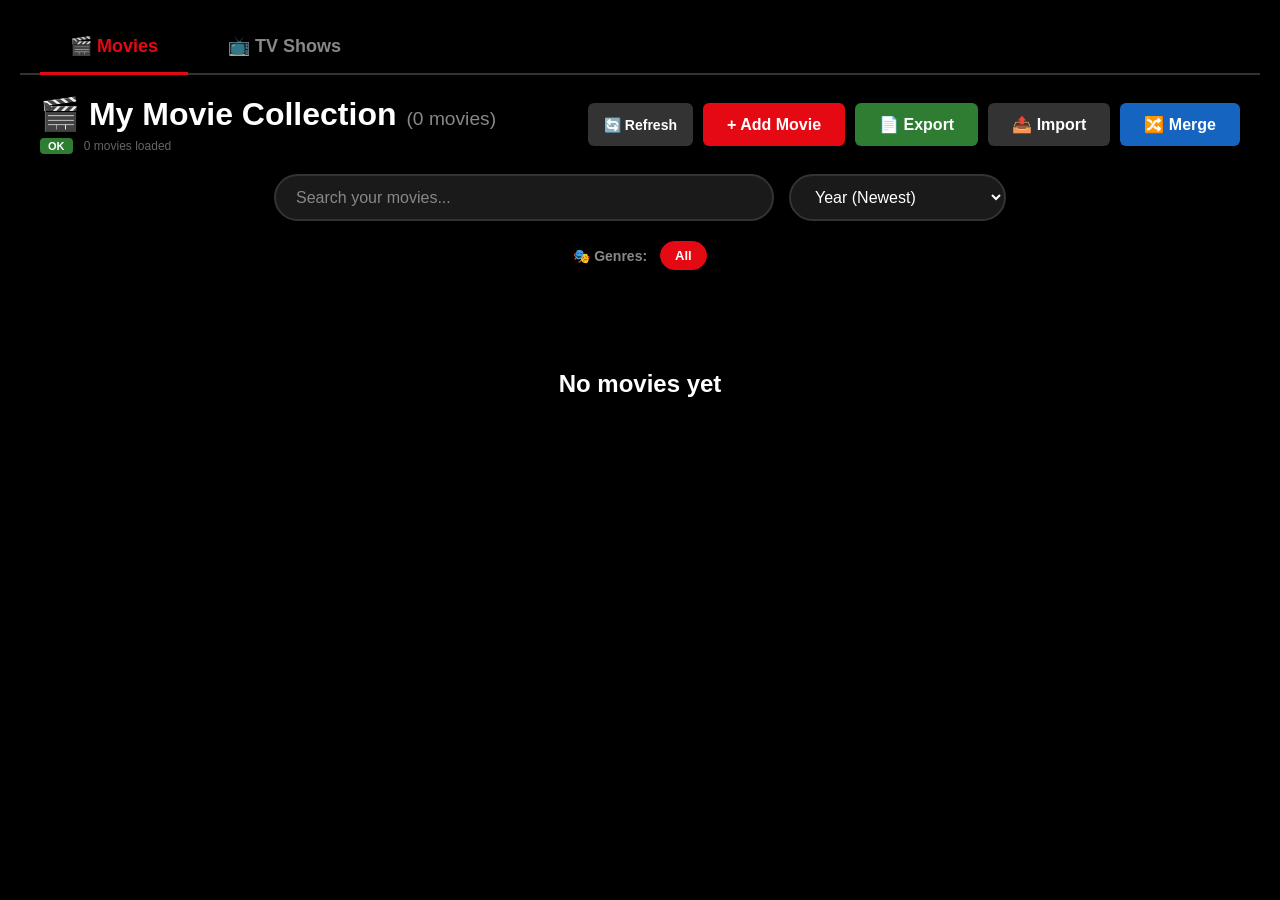
<file: index.html>
<!DOCTYPE html>
<html lang="en">
<head>
    <meta charset="UTF-8">
    <meta name="viewport" content="width=device-width, initial-scale=1.0">
    <title>My Movie & TV Collection</title>
    <meta name="theme-color" content="#000000">
    <meta name="description" content="My personal movie and TV collection">
    <meta name="apple-mobile-web-app-capable" content="yes">
    <meta name="apple-mobile-web-app-status-bar-style" content="black-translucent">
    <meta name="apple-mobile-web-app-title" content="My Collection">
    <link rel="manifest" href="manifest.json">
    <link rel="apple-touch-icon" href="icon-192.png">
    <style>
        * { margin: 0; padding: 0; box-sizing: border-box; }
        body { font-family: 'Segoe UI', Tahoma, Geneva, Verdana, sans-serif; background: #000; min-height: 100vh; color: #fff; padding: 20px; }
        ::-webkit-scrollbar { width: 10px; }
        ::-webkit-scrollbar-track { background: #1a1a1a; }
        ::-webkit-scrollbar-thumb { background: #333; border-radius: 5px; }
        ::-webkit-scrollbar-thumb:hover { background: #444; }
        .container { max-width: 1400px; margin: 0 auto; }
        .main-tabs { display: flex; gap: 10px; margin-bottom: 20px; border-bottom: 2px solid #333; padding: 0 20px; }
        .main-tab { padding: 15px 30px; background: none; border: none; color: #888; cursor: pointer; font-size: 18px; font-weight: bold; border-bottom: 3px solid transparent; margin-bottom: -2px; transition: all 0.3s; }
        .main-tab.active { color: #e50914; border-bottom-color: #e50914; }
        .main-tab:hover { color: #fff; }
        .tab-content-section { display: none; }
        .tab-content-section.active { display: block; }
        .header { display: flex; justify-content: space-between; align-items: center; margin-bottom: 20px; padding: 0 20px; flex-wrap: wrap; gap: 15px; }
        .header-left { display: flex; flex-direction: column; gap: 5px; flex: 1; }
        h1 { font-size: 2rem; color: #fff; display: flex; align-items: baseline; flex-wrap: wrap; gap: 10px; }
        .movie-count { color: #888; font-size: 1.2rem; font-weight: normal; }
        .last-updated { font-size: 12px; color: #666; }
        .sync-status { display: inline-block; padding: 2px 8px; border-radius: 4px; font-size: 11px; font-weight: bold; margin-right: 8px; }
        .sync-status.ok { background: #2e7d32; color: white; }
        .sync-status.error { background: #d32f2f; color: white; }
        .sync-status.loading { background: #333; color: #ccc; }
        .btn { background: #e50914; color: #fff; border: none; padding: 12px 24px; border-radius: 6px; cursor: pointer; font-size: 16px; font-weight: bold; transition: all 0.3s; box-shadow: 0 4px 6px rgba(0,0,0,0.3); }
        .btn:hover { background: #f40612; transform: translateY(-2px); }
        .btn-secondary { background: #333; }
        .btn-secondary:hover { background: #444; }
        .btn-success { background: #2e7d32; }
        .btn-success:hover { background: #1b5e20; }
        .btn-merge { background: #1565c0; }
        .btn-merge:hover { background: #0d47a1; }
        .btn-small { padding: 8px 16px; font-size: 14px; }
        .header-buttons { display: flex; gap: 10px; flex-wrap: wrap; }
        .mobile-menu-toggle { display: none; background: #e50914; color: white; border: none; padding: 10px 15px; border-radius: 6px; cursor: pointer; font-size: 18px; font-weight: bold; }
        .genre-dropdown { display: none; padding: 12px 20px; font-size: 16px; border: 2px solid #333; border-radius: 30px; background: #1a1a1a; color: #fff; cursor: pointer; }
        .genre-dropdown:focus { outline: none; border-color: #e50914; }
        .genre-dropdown option { background: #1a1a1a; color: #fff; }
        .controls { margin-bottom: 20px; padding: 0 20px; display: flex; justify-content: center; gap: 15px; flex-wrap: wrap; }
        .search-input { flex: 1; max-width: 500px; padding: 12px 20px; font-size: 16px; border: 2px solid #333; border-radius: 30px; background: #1a1a1a; color: #fff; }
        .search-input:focus { outline: none; border-color: #e50914; background: #222; }
        .search-input::placeholder { color: #888; }
        .sort-select { padding: 12px 20px; font-size: 16px; border: 2px solid #333; border-radius: 30px; background: #1a1a1a; color: #fff; cursor: pointer; min-width: 200px; }
        .sort-select option { background: #1a1a1a; color: #fff; }
        .genre-filter-bar { margin-bottom: 20px; padding: 0 20px; display: flex; flex-wrap: wrap; gap: 8px; justify-content: center; align-items: center; }
        .genre-filter-label { color: #888; font-size: 14px; margin-right: 5px; font-weight: bold; }
        .genre-chip { padding: 6px 14px; background: #1a1a1a; color: #ccc; border: 1px solid #333; border-radius: 20px; cursor: pointer; font-size: 13px; transition: all 0.2s; }
        .genre-chip:hover { background: #333; color: #fff; border-color: #e50914; }
        .genre-chip.active { background: #e50914; color: #fff; border-color: #e50914; font-weight: bold; }
        .movie-grid { display: grid; grid-template-columns: repeat(auto-fill, minmax(200px, 1fr)); gap: 20px; padding: 20px; max-width: 1200px; margin: 0 auto; }
        @media (min-width: 1200px) { .movie-grid { grid-template-columns: repeat(5, 1fr); } }
        .movie-card { position: relative; cursor: pointer; border-radius: 10px; overflow: hidden; transition: transform 0.3s, box-shadow 0.3s; background: #1a1a1a; box-shadow: 0 4px 15px rgba(0,0,0,0.5); aspect-ratio: 2/3; }
        .movie-card:hover { transform: scale(1.05); box-shadow: 0 15px 35px rgba(229,9,20,0.3); z-index: 10; }
        .movie-card img { width: 100%; height: 100%; object-fit: cover; display: block; }
        .movie-card-overlay { position: absolute; bottom: 0; left: 0; right: 0; background: linear-gradient(to top, rgba(0,0,0,0.95) 0%, rgba(0,0,0,0.7) 70%, transparent 100%); padding: 30px 10px 10px; transition: all 0.3s; }
        .movie-card-title { font-size: 14px; font-weight: bold; white-space: nowrap; overflow: hidden; text-overflow: ellipsis; text-shadow: 0 1px 2px rgba(0,0,0,0.8); }
        .movie-card-year { font-size: 12px; color: #ccc; text-shadow: 0 1px 2px rgba(0,0,0,0.8); }
        .movie-card-rating { position: absolute; top: 8px; left: 8px; background: rgba(0,0,0,0.85); color: #ffd700; padding: 4px 8px; border-radius: 4px; font-size: 12px; font-weight: bold; }
        .movie-card:hover .movie-card-overlay { padding: 40px 10px 10px; }
        .movie-card-genres { font-size: 11px; color: #e50914; margin-top: 4px; opacity: 0; max-height: 0; transition: all 0.3s; overflow: hidden; white-space: nowrap; text-overflow: ellipsis; }
        .movie-card:hover .movie-card-genres { opacity: 1; max-height: 20px; }
        .modal { display: none; position: fixed; top: 0; left: 0; width: 100%; height: 100%; background: rgba(0,0,0,0.9); z-index: 1000; justify-content: center; align-items: center; padding: 20px; backdrop-filter: blur(5px); }
        .modal.active { display: flex; }
        .modal-content { background: #1a1a1a; border-radius: 12px; padding: 30px; max-width: 900px; width: 100%; position: relative; max-height: 90vh; overflow-y: auto; border: 1px solid #333; color: #fff; }
        .actor-modal-content { max-width: 420px; text-align: center; }
        .actor-details { display: flex; flex-direction: column; align-items: center; gap: 15px; }
        .actor-details img { width: 200px; height: 200px; border-radius: 50%; object-fit: cover; }
        .actor-details h2 { color: #e50914; margin: 0; font-size: 1.6rem; }
        .actor-character { color: #888; font-size: 14px; font-style: italic; }
        .actor-tmdb-link { display: inline-block; background: #000; color: #4dd0e1; text-decoration: none; padding: 10px 20px; border-radius: 6px; border: 1px solid #333; font-weight: bold; margin-top: 10px; }
        .actor-tmdb-link:hover { background: #e50914; color: white; border-color: #e50914; }
        #addModal .modal-content { display: flex; flex-direction: column; padding: 20px 25px; overflow: hidden; }
        #addModal .modal-close { z-index: 20; }
        #addModal h2 { margin-bottom: 15px; padding-right: 40px; flex-shrink: 0; }
        #addModal .tabs { margin-bottom: 15px; flex-shrink: 0; }
        #addModal .tab-content { display: none; flex: 1; flex-direction: column; min-height: 0; overflow: hidden; }
        #addModal .tab-content.active { display: flex; }
        #addModal .form-group { margin-bottom: 15px; flex-shrink: 0; }
        #addModal .search-results, #addModal #personItemResults { flex: 1; min-height: 0; overflow-y: auto; margin-top: 0; }
        #addModal #personItemsSection { display: none; flex: 1; flex-direction: column; min-height: 0; overflow: hidden; }
        #addModal #personItemsSection[style*="flex"] { display: flex !important; }
        #addModal .person-items-header { flex-shrink: 0; margin: 0 0 10px 0; }
        .modal-close { position: absolute; top: 15px; right: 15px; background: none; border: none; color: #fff; font-size: 28px; cursor: pointer; width: 40px; height: 40px; display: flex; align-items: center; justify-content: center; border-radius: 50%; z-index: 10; }
        .modal-close:hover { background: #333; }
        .modal h2 { margin-bottom: 20px; color: #e50914; }
        .form-group { margin-bottom: 20px; }
        .form-group label { display: block; margin-bottom: 8px; font-weight: bold; color: #ccc; }
        .form-group input { width: 100%; padding: 12px; border: 1px solid #333; border-radius: 6px; background: #000; color: #fff; font-size: 16px; }
        .form-group input:focus { outline: none; border-color: #e50914; }
        .help-text { font-size: 14px; color: #888; margin-top: 5px; }
        .search-results { display: grid; grid-template-columns: repeat(auto-fill, minmax(150px, 1fr)); gap: 15px; margin-top: 20px; max-height: 500px; overflow-y: auto; }
        .search-result-item { position: relative; cursor: pointer; border-radius: 8px; overflow: hidden; background: #000; border: 2px solid transparent; transition: all 0.3s; display: flex; flex-direction: column; height: 280px; }
        .search-result-item:hover { border-color: #e50914; transform: scale(1.02); }
        .search-result-item img { width: 100%; height: 225px; object-fit: cover; display: block; flex-shrink: 0; }
        .search-result-info { padding: 10px; background: #000; flex: 1; display: flex; flex-direction: column; justify-content: center; }
        .search-result-title { font-size: 14px; font-weight: bold; margin-bottom: 5px; white-space: nowrap; overflow: hidden; text-overflow: ellipsis; }
        .search-result-year { font-size: 12px; color: #888; }
        .add-btn-small { position: absolute; top: 5px; right: 5px; background: #e50914; color: white; border: none; padding: 5px 10px; border-radius: 4px; cursor: pointer; font-size: 12px; font-weight: bold; opacity: 0; transition: opacity 0.3s; z-index: 2; }
        .search-result-item:hover .add-btn-small { opacity: 1; }
        .add-btn-small.added { background: #2e7d32; opacity: 1; }
        .search-loading, .search-no-results { text-align: center; padding: 40px; color: #888; grid-column: 1/-1; }
        .person-results { display: none; flex-direction: column; gap: 10px; margin-top: 20px; max-height: 300px; overflow-y: auto; flex-shrink: 0; }
        .person-results.show { display: flex; }
        .person-result-item { display: flex; align-items: center; gap: 15px; padding: 10px; background: #000; border: 1px solid #333; border-radius: 8px; cursor: pointer; transition: all 0.3s; }
        .person-result-item:hover { border-color: #e50914; background: #222; }
        .person-result-item img { width: 60px; height: 60px; border-radius: 50%; object-fit: cover; }
        .person-result-info { flex: 1; }
        .person-result-name { font-size: 16px; font-weight: bold; margin-bottom: 3px; }
        .person-result-known { font-size: 12px; color: #888; }
        .person-items-header { display: flex; justify-content: space-between; align-items: center; margin: 20px 0 10px; padding: 10px; background: #000; border-radius: 8px; }
        .person-items-header h3 { color: #e50914; font-size: 18px; }
        .add-all-btn { background: #2e7d32; color: white; border: none; padding: 8px 16px; border-radius: 6px; cursor: pointer; font-size: 14px; font-weight: bold; }
        .add-all-btn:hover { background: #1b5e20; }
        .add-all-btn:disabled { background: #333; cursor: not-allowed; opacity: 0.5; }
        .person-filters { background: #000; padding: 15px; border-radius: 8px; border: 1px solid #333; margin-top: 15px; display: none; }
        .person-filters.show { display: block; }
        .filter-row { display: flex; gap: 15px; flex-wrap: wrap; align-items: end; margin-bottom: 10px; }
        .filter-row:last-child { margin-bottom: 0; }
        .filter-group { display: flex; flex-direction: column; gap: 5px; }
        .filter-group label { font-size: 12px; color: #888; font-weight: normal; }
        .filter-group select, .filter-group input { padding: 8px 12px; border: 1px solid #333; border-radius: 4px; background: #1a1a1a; color: #fff; font-size: 14px; min-width: 120px; }
        .filter-checkbox { display: flex; align-items: center; gap: 8px; cursor: pointer; font-size: 14px; color: #ccc; }
        .filter-checkbox input[type="checkbox"] { width: 16px; height: 16px; }
        .apply-filters-btn { background: #e50914; color: white; border: none; padding: 8px 16px; border-radius: 4px; cursor: pointer; font-size: 14px; font-weight: bold; align-self: flex-end; }
        .clear-filters-btn { background: #333; color: #ccc; border: none; padding: 8px 16px; border-radius: 4px; cursor: pointer; font-size: 14px; align-self: flex-end; }
        .movie-details { display: flex; flex-direction: column; gap: 15px; }
        .movie-details img { width: 100%; max-width: 300px; border-radius: 8px; align-self: center; }
        .movie-details h2 { font-size: 1.8rem; margin-bottom: 10px; color: #e50914; }
        .movie-meta { display: flex; gap: 20px; color: #ccc; font-size: 14px; flex-wrap: wrap; }
        .movie-rating { color: #ffd700; }
        .movie-synopsis { line-height: 1.6; margin-top: 10px; }
        .movie-actors { display: flex; flex-wrap: wrap; align-items: center; gap: 6px; font-size: 14px; color: #ccc; margin-top: 5px; }
        .movie-actors-label { color: #888; font-size: 13px; margin-right: 4px; }
        .actor-chip { cursor: pointer; color: #fff; transition: color 0.2s; padding: 2px 0; }
        .actor-chip:hover { color: #e50914; text-decoration: underline; }
        .actor-separator { color: #555; user-select: none; }
        .user-rating-section { background: #000; padding: 15px; border-radius: 8px; border: 1px solid #333; margin-top: 10px; }
        .user-rating-label { font-size: 14px; color: #ccc; margin-bottom: 8px; font-weight: bold; }
        .star-rating { display: flex; gap: 5px; align-items: center; }
        .star { font-size: 32px; cursor: pointer; color: #333; transition: all 0.2s; user-select: none; }
        .star:hover { transform: scale(1.2); }
        .star.filled { color: #ffd700; }
        .star.hover-preview { color: #ffed4e; }
        .rating-text { margin-left: 10px; color: #888; font-size: 14px; }
        .clear-rating { background: none; border: 1px solid #444; color: #888; padding: 4px 10px; border-radius: 4px; cursor: pointer; font-size: 12px; margin-left: 10px; }
        .clear-rating:hover { border-color: #e50914; color: #e50914; }
        .delete-btn { background: #333; color: #ff6b6b; border: 1px solid #444; padding: 10px 20px; border-radius: 6px; cursor: pointer; margin-top: 15px; font-weight: bold; }
        .delete-btn:hover { background: #d32f2f; color: #fff; border-color: #d32f2f; }
        .empty-state { text-align: center; padding: 60px 20px; color: #888; grid-column: 1/-1; }
        .empty-state h2 { margin-bottom: 10px; color: #fff; }
        .tabs { display: flex; gap: 10px; margin-bottom: 20px; border-bottom: 2px solid #333; }
        .tab { padding: 10px 20px; background: none; border: none; color: #888; cursor: pointer; font-size: 16px; font-weight: bold; border-bottom: 3px solid transparent; margin-bottom: -2px; transition: all 0.3s; }
        .tab.active { color: #e50914; border-bottom-color: #e50914; }
        .tab:hover { color: #fff; }
        .tab-content { display: none; }
        .tab-content.active { display: block; }
        .active-filter-notice { text-align: center; padding: 10px; margin: 0 20px 10px; background: #1a1a1a; border: 1px solid #333; border-radius: 8px; color: #ccc; font-size: 14px; display: none; }
        .active-filter-notice.show { display: block; }
        .active-filter-notice strong { color: #e50914; }
        .back-to-top { position: fixed; bottom: 30px; right: 30px; background: #e50914; color: white; width: 50px; height: 50px; border-radius: 50%; display: flex; align-items: center; justify-content: center; cursor: pointer; opacity: 0; visibility: hidden; transition: all 0.3s; z-index: 999; border: none; font-size: 24px; }
        .back-to-top.visible { opacity: 1; visibility: visible; }
        .toast-container { position: fixed; top: 20px; right: 20px; z-index: 2000; display: flex; flex-direction: column; gap: 10px; }
        .toast { background: #1a1a1a; border: 1px solid #333; border-left: 4px solid #e50914; color: #fff; padding: 15px 20px; border-radius: 6px; min-width: 280px; max-width: 400px; animation: slideIn 0.3s ease-out; display: flex; align-items: center; gap: 10px; }
        .toast.success { border-left-color: #2e7d32; }
        .toast.error { border-left-color: #d32f2f; }
        .toast.info { border-left-color: #4dd0e1; }
        .toast-icon { font-size: 20px; }
        .toast-message { flex: 1; font-size: 14px; }
        .toast.fade-out { animation: fadeOut 0.3s ease-out forwards; }
        @keyframes slideIn { from { transform: translateX(400px); opacity: 0; } to { transform: translateX(0); opacity: 1; } }
        @keyframes fadeOut { from { transform: translateX(0); opacity: 1; } to { transform: translateX(400px); opacity: 0; } }
        @media (max-width: 600px) {
            body { padding: 10px; }
            .main-tabs { padding: 0 10px; }
            .main-tab { padding: 12px 20px; font-size: 16px; }
            .header { padding: 0 10px; flex-wrap: nowrap; align-items: flex-start; }
            .header-left { min-width: 0; }
            h1 { font-size: 1.4rem; }
            .movie-count { font-size: 1rem; }
            .mobile-menu-toggle { display: block; flex-shrink: 0; margin-left: 10px; }
            .header-buttons { display: none; width: 100%; flex-direction: column; gap: 8px; margin-top: 10px; }
            .header-buttons.show { display: flex; }
            .header-buttons .btn { width: 100%; text-align: center; }
            .genre-filter-bar { display: none; }
            .genre-dropdown { display: block; width: 100%; margin: 0 10px 15px; }
            .controls { flex-direction: column; padding: 0 10px; }
            .search-input, .sort-select { width: 100%; max-width: none; }
            .movie-grid { grid-template-columns: repeat(auto-fill, minmax(120px, 1fr)); gap: 10px; padding: 10px; }
            .search-results { grid-template-columns: repeat(auto-fill, minmax(110px, 1fr)); }
            .search-result-item { height: 230px; }
            .search-result-item img { height: 170px; }
            .star { font-size: 28px; }
            .modal { padding: 10px; }
            #addModal .modal-content { max-height: 95vh; padding: 15px; }
            #addModal h2 { font-size: 1.4rem; }
            #addModal .tab { padding: 8px 12px; font-size: 13px; }
            .actor-details img { width: 150px; height: 150px; }
            .toast-container { top: 10px; right: 10px; left: 10px; }
            .toast { min-width: auto; max-width: none; }
            .back-to-top { bottom: 20px; right: 20px; width: 44px; height: 44px; font-size: 20px; }
            .filter-row { flex-direction: column; }
            .filter-group { min-width: 100%; }
            .apply-filters-btn, .clear-filters-btn { align-self: stretch; }
        }
    </style>
</head>
<body>
    <div class="container">
        <div class="main-tabs">
            <button class="main-tab active" onclick="switchMainTab('movie')">🎬 Movies</button>
            <button class="main-tab" onclick="switchMainTab('tv')">📺 TV Shows</button>
        </div>

        <div id="movieSection" class="tab-content-section active">
            <div class="header">
                <div class="header-left">
                    <h1>🎬 My Movie Collection <span class="movie-count" id="movieCount">(0 movies)</span></h1>
                    <div class="last-updated">
                        <span class="sync-status loading" id="syncStatus">LOADING</span>
                        <span id="lastUpdatedText">Checking GitHub...</span>
                    </div>
                </div>
                <button class="mobile-menu-toggle" onclick="toggleMobileMenu()">☰</button>
                <div class="header-buttons" id="headerButtons">
                    <button class="btn btn-secondary btn-small" onclick="refreshFromGitHub(); closeMobileMenu();">🔄 Refresh</button>
                    <button class="btn" onclick="openAddModal('movie'); closeMobileMenu();">+ Add Movie</button>
                    <button class="btn btn-success" onclick="exportAsJSON(); closeMobileMenu();">📄 Export</button>
                    <button class="btn btn-secondary" onclick="document.getElementById('importFile').click(); closeMobileMenu();">📤 Import</button>
                    <button class="btn btn-merge" onclick="document.getElementById('mergeFile').click(); closeMobileMenu();">🔀 Merge</button>
                    <input type="file" id="importFile" accept=".json" style="display:none;" onchange="importJSON(event)">
                    <input type="file" id="mergeFile" accept=".json" style="display:none;" onchange="mergeJSON(event)">
                </div>
            </div>
            <select class="genre-dropdown" id="movieGenreDropdown" onchange="filterByGenre(this.value,'movie')">
                <option value="all">🎭 All Genres</option>
            </select>
            <div class="controls">
                <input type="text" class="search-input" id="movieSearchInput" placeholder="Search your movies..." oninput="renderMovies()">
                <select class="sort-select" id="movieSortSelect" onchange="currentSort.movie=this.value; renderMovies();">
                    <option value="year-desc" selected>Year (Newest)</option>
                    <option value="year-asc">Year (Oldest)</option>
                    <option value="added-desc">Date Added (Newest)</option>
                    <option value="added-asc">Date Added (Oldest)</option>
                    <option value="title-asc">Title (A-Z)</option>
                    <option value="title-desc">Title (Z-A)</option>
                    <option value="rating-desc">My Rating (High)</option>
                    <option value="rating-asc">My Rating (Low)</option>
                    <option value="tmdb-desc">TMDB Rating (High)</option>
                    <option value="tmdb-asc">TMDB Rating (Low)</option>
                </select>
            </div>
            <div class="genre-filter-bar" id="movieGenreFilterBar">
                <span class="genre-filter-label">🎭 Genres:</span>
                <button class="genre-chip active" data-genre="all" onclick="filterByGenre('all','movie')">All</button>
            </div>
            <div class="active-filter-notice" id="movieActiveFilterNotice">
                Showing: <strong id="movieActiveFilterText"></strong>
                <button onclick="clearFilters('movie')" style="background:none;border:none;color:#e50914;cursor:pointer;">✕ Clear</button>
            </div>
            <div class="movie-grid" id="movieGrid"></div>
        </div>

        <div id="tvSection" class="tab-content-section">
            <div class="header">
                <div class="header-left">
                    <h1>📺 My TV Shows <span class="movie-count" id="tvCount">(0 shows)</span></h1>
                    <div class="last-updated">
                        <span class="sync-status loading" id="tvSyncStatus">LOADING</span>
                        <span id="tvLastUpdatedText">Checking GitHub...</span>
                    </div>
                </div>
                <button class="mobile-menu-toggle" onclick="toggleMobileMenuTV()">☰</button>
                <div class="header-buttons" id="headerButtonsTV">
                    <button class="btn btn-secondary btn-small" onclick="refreshFromGitHub(); closeMobileMenuTV();">🔄 Refresh</button>
                    <button class="btn" onclick="openAddModal('tv'); closeMobileMenuTV();">+ Add TV Show</button>
                    <button class="btn btn-success" onclick="exportAsJSON(); closeMobileMenuTV();">📄 Export</button>
                    <button class="btn btn-secondary" onclick="document.getElementById('importFile').click(); closeMobileMenuTV();">📤 Import</button>
                    <button class="btn btn-merge" onclick="document.getElementById('mergeFile').click(); closeMobileMenuTV();">🔀 Merge</button>
                </div>
            </div>
            <select class="genre-dropdown" id="tvGenreDropdown" onchange="filterByGenre(this.value,'tv')">
                <option value="all">🎭 All Genres</option>
            </select>
            <div class="controls">
                <input type="text" class="search-input" id="tvSearchInput" placeholder="Search your TV shows..." oninput="renderTV()">
                <select class="sort-select" id="tvSortSelect" onchange="currentSort.tv=this.value; renderTV();">
                    <option value="year-desc" selected>Year (Newest)</option>
                    <option value="year-asc">Year (Oldest)</option>
                    <option value="added-desc">Date Added (Newest)</option>
                    <option value="added-asc">Date Added (Oldest)</option>
                    <option value="title-asc">Title (A-Z)</option>
                    <option value="title-desc">Title (Z-A)</option>
                    <option value="rating-desc">My Rating (High)</option>
                    <option value="rating-asc">My Rating (Low)</option>
                    <option value="tmdb-desc">TMDB Rating (High)</option>
                    <option value="tmdb-asc">TMDB Rating (Low)</option>
                </select>
            </div>
            <div class="genre-filter-bar" id="tvGenreFilterBar">
                <span class="genre-filter-label">🎭 Genres:</span>
                <button class="genre-chip active" data-genre="all" onclick="filterByGenre('all','tv')">All</button>
            </div>
            <div class="active-filter-notice" id="tvActiveFilterNotice">
                Showing: <strong id="tvActiveFilterText"></strong>
                <button onclick="clearFilters('tv')" style="background:none;border:none;color:#e50914;cursor:pointer;">✕ Clear</button>
            </div>
            <div class="movie-grid" id="tvGrid"></div>
        </div>
    </div>

    <button class="back-to-top" id="backToTop" onclick="window.scrollTo({top:0,behavior:'smooth'})">↑</button>
    <div class="toast-container" id="toastContainer"></div>

    <div class="modal" id="addModal">
        <div class="modal-content">
            <button class="modal-close" onclick="closeAddModal()">&times;</button>
            <h2 id="addModalTitle">Add Movie</h2>
            <div class="tabs">
                <button class="tab active" onclick="switchAddTab('search')">🔍 Search</button>
                <button class="tab" onclick="switchAddTab('person')">👤 By Actor/Director</button>
                <button class="tab" onclick="switchAddTab('manual')">🔢 Manual ID</button>
            </div>
            <div id="searchTab" class="tab-content active">
                <div class="form-group">
                    <label>Search by Title</label>
                    <input type="text" id="addSearchInput" oninput="debouncedAddSearch()">
                </div>
                <div id="addSearchResults" class="search-results"></div>
            </div>
            <div id="personTab" class="tab-content">
                <div class="form-group" id="personSearchForm">
                    <label>Search for Actor or Director</label>
                    <input type="text" id="personSearchInput" placeholder="e.g., Humphrey Bogart, Michael Mann..." oninput="debouncedPersonSearch()">
                </div>
                <div id="personResults" class="person-results"></div>
                <div id="personItemsSection" style="display:none;">
                    <div class="person-items-header">
                        <h3 id="personItemsTitle">Movies</h3>
                        <div style="display:flex;gap:10px;">
                            <button class="btn btn-secondary btn-small" onclick="document.getElementById('personFilters').classList.toggle('show')">🔍 Filters</button>
                            <button class="add-all-btn" id="addAllBtn" onclick="addAllVisibleItems()">Add All</button>
                        </div>
                    </div>
                    <div id="personFilters" class="person-filters">
                        <div class="filter-row">
                            <div class="filter-group">
                                <label>From Year</label>
                                <input type="number" id="filterYearFrom" placeholder="e.g., 1940" min="1900" max="2099">
                            </div>
                            <div class="filter-group">
                                <label>To Year</label>
                                <input type="number" id="filterYearTo" placeholder="e.g., 1960" min="1900" max="2099">
                            </div>
                            <div class="filter-group">
                                <label>Min Rating</label>
                                <select id="filterMinRating">
                                    <option value="">Any</option>
                                    <option value="5">5+</option>
                                    <option value="6">6+</option>
                                    <option value="7">7+</option>
                                    <option value="8">8+</option>
                                </select>
                            </div>
                            <button class="apply-filters-btn" onclick="loadPersonItems(currentPersonId, currentPersonName)">Apply</button>
                            <button class="clear-filters-btn" onclick="clearPersonFilters()">Clear</button>
                        </div>
                        <div class="filter-row">
                            <label class="filter-checkbox">
                                <input type="checkbox" id="filterExcludeDocumentaries" checked> Exclude documentaries
                            </label>
                            <label class="filter-checkbox">
                                <input type="checkbox" id="filterExcludeCompilations" checked> Exclude compilations & "best of"
                            </label>
                            <label class="filter-checkbox">
                                <input type="checkbox" id="filterExcludeTV"> Exclude TV movies
                            </label>
                            <label class="filter-checkbox">
                                <input type="checkbox" id="filterExcludeAdded" checked> Hide already added
                            </label>
                        </div>
                    </div>
                    <div id="personItemResults" class="search-results"></div>
                </div>
            </div>
            <div id="manualTab" class="tab-content">
                <div class="form-group">
                    <label id="manualInputLabel">TMDB ID</label>
                    <input type="text" id="manualIdInput" placeholder="e.g., 155">
                    <div class="help-text">Enter the TMDB ID number</div>
                </div>
                <button class="btn" onclick="addManual()" style="width:100%;">Add to Collection</button>
                <div id="addMessage" style="margin-top:15px;text-align:center;color:#e50914;"></div>
            </div>
        </div>
    </div>

    <div class="modal" id="detailsModal">
        <div class="modal-content">
            <button class="modal-close" onclick="closeDetailsModal()">&times;</button>
            <div class="movie-details" id="detailsContent"></div>
        </div>
    </div>

    <div class="modal" id="actorModal">
        <div class="modal-content actor-modal-content">
            <button class="modal-close" onclick="document.getElementById('actorModal').classList.remove('active')">&times;</button>
            <div id="actorDetails"></div>
        </div>
    </div>

    <script>
        // ============================================================
        // CONSTANTS & STATE
        // ============================================================
        const API_KEY = 'de4204747375f4d584fb254b6a94127c';
        const BASE_URL = 'https://api.themoviedb.org/3';
        const IMG_URL = 'https://image.tmdb.org/t/p/w500';
        const IMG_ORIG = 'https://image.tmdb.org/t/p/original';
        const GITHUB_URL = 'https://raw.githubusercontent.com/grinningdog/testrun/main/movies.json';

        let movies = JSON.parse(localStorage.getItem('myMovies')) || [];
        let tvShows = JSON.parse(localStorage.getItem('myTVShows')) || [];
        let currentTab = 'movie';
        let currentSort = { movie: 'year-desc', tv: 'year-desc' };
        let currentGenreFilter = { movie: 'all', tv: 'all' };
        let addSearchTimeout, personSearchTimeout;
        let currentAddType = 'movie';
        let currentPersonMovies = [];
        let currentPersonId = null;
        let currentPersonName = null;

        // ============================================================
        // UTILITY FUNCTIONS
        // ============================================================

        function showToast(msg, type = 'info', dur = 4000) {
            const container = document.getElementById('toastContainer');
            if (!container) return;
            const toast = document.createElement('div');
            toast.className = `toast ${type}`;
            const icons = { success: '✅', error: '❌', info: 'ℹ️' };
            toast.innerHTML = `<span class="toast-icon">${icons[type] || 'ℹ️'}</span><span class="toast-message">${msg}</span>`;
            container.appendChild(toast);
            setTimeout(() => {
                toast.classList.add('fade-out');
                setTimeout(() => toast.remove(), 300);
            }, dur);
        }

        function fetchTO(url, timeout = 10000) {
            return Promise.race([
                fetch(url),
                new Promise((_, reject) => setTimeout(() => reject(new Error('Timeout')), timeout))
            ]);
        }

        function getList(type) {
            return type === 'movie' ? movies : tvShows;
        }

        function setList(type, list) {
            if (type === 'movie') {
                movies = list;
                localStorage.setItem('myMovies', JSON.stringify(list));
            } else {
                tvShows = list;
                localStorage.setItem('myTVShows', JSON.stringify(list));
            }
        }

        // ============================================================
        // TAB NAVIGATION
        // ============================================================

        function switchMainTab(tab) {
            currentTab = tab;
            document.querySelectorAll('.main-tab').forEach(t => t.classList.remove('active'));
            event.target.classList.add('active');
            document.querySelectorAll('.tab-content-section').forEach(s => s.classList.remove('active'));
            document.getElementById(`${tab}Section`).classList.add('active');
            if (tab === 'movie') {
                updateCount('movie');
                renderMovies();
                renderGF('movie');
                updateSyncDisplay('movie');
            } else {
                updateCount('tv');
                renderTV();
                renderGF('tv');
                updateSyncDisplay('tv');
            }
        }

        function switchAddTab(tab) {
            document.querySelectorAll('#addModal .tab').forEach(t => t.classList.remove('active'));
            event.target.classList.add('active');
            document.querySelectorAll('#addModal .tab-content').forEach(c => c.classList.remove('active'));
            document.getElementById(`${tab}Tab`).classList.add('active');
        }

        // ============================================================
        // MOBILE MENU
        // ============================================================

        function toggleMobileMenu() {
            const buttons = document.getElementById('headerButtons');
            const toggle = document.querySelector('#movieSection .mobile-menu-toggle');
            buttons.classList.toggle('show');
            toggle.textContent = buttons.classList.contains('show') ? '✕' : '☰';
        }

        function closeMobileMenu() {
            const buttons = document.getElementById('headerButtons');
            const toggle = document.querySelector('#movieSection .mobile-menu-toggle');
            buttons.classList.remove('show');
            toggle.textContent = '☰';
        }

        function toggleMobileMenuTV() {
            const buttons = document.getElementById('headerButtonsTV');
            const toggle = document.querySelector('#tvSection .mobile-menu-toggle');
            buttons.classList.toggle('show');
            toggle.textContent = buttons.classList.contains('show') ? '✕' : '☰';
        }

        function closeMobileMenuTV() {
            const buttons = document.getElementById('headerButtonsTV');
            const toggle = document.querySelector('#tvSection .mobile-menu-toggle');
            buttons.classList.remove('show');
            toggle.textContent = '☰';
        }

        // ============================================================
        // SYNC STATUS DISPLAY
        // ============================================================

        function updateSyncDisplay(type) {
            const statusId = type === 'tv' ? 'tvSyncStatus' : 'syncStatus';
            const textId = type === 'tv' ? 'tvLastUpdatedText' : 'lastUpdatedText';
            const statusEl = document.getElementById(statusId);
            const textEl = document.getElementById(textId);
            const count = type === 'tv' ? tvShows.length : movies.length;

            if (statusEl) {
                statusEl.className = 'sync-status ok';
                statusEl.textContent = 'OK';
            }
            if (textEl) {
                textEl.textContent = `${count} ${type === 'tv' ? 'shows' : 'movies'} loaded`;
            }
        }

        // ============================================================
        // GITHUB SYNC
        // ============================================================

        async function loadFromGitHub(show = true) {
            try {
                const response = await fetchTO(`${GITHUB_URL}?t=${Date.now()}`);
                if (!response.ok) throw new Error(`HTTP ${response.status}`);
                const data = await response.json();

                if (data.movies && Array.isArray(data.movies)) {
                    if (data.movies.length >= movies.length) {
                        movies = data.movies;
                        localStorage.setItem('myMovies', JSON.stringify(movies));
                    }
                    updateCount('movie');
                    renderMovies();
                    renderGF('movie');
                }
                if (data.tvShows && Array.isArray(data.tvShows)) {
                    if (data.tvShows.length >= tvShows.length) {
                        tvShows = data.tvShows;
                        localStorage.setItem('myTVShows', JSON.stringify(tvShows));
                    }
                    updateCount('tv');
                    renderTV();
                    renderGF('tv');
                }

                updateSyncDisplay('movie');
                updateSyncDisplay('tv');

                if (show) showToast('✅ Loaded from GitHub', 'success');
            } catch (error) {
                console.error(error);
                if (show) showToast(`❌ ${error.message}`, 'error', 8000);
            }
        }

        async function refreshFromGitHub() {
            showToast('🔄 Checking...', 'info');
            await loadFromGitHub(true);
        }

        // ============================================================
        // EXPORT / IMPORT / MERGE
        // ============================================================

        function exportAsJSON() {
            const data = {
                version: 1,
                exportedAt: new Date().toISOString(),
                movies: movies,
                tvShows: tvShows
            };
            const blob = new Blob([JSON.stringify(data, null, 2)], { type: 'application/json' });
            const url = URL.createObjectURL(blob);
            const a = document.createElement('a');
            a.href = url;
            a.download = 'movies.json';
            a.click();
            URL.revokeObjectURL(url);
            showToast(`📄 Exported ${movies.length} movies, ${tvShows.length} shows`, 'success');
        }

        function importJSON(event) {
            const file = event.target.files[0];
            if (!file) return;
            const reader = new FileReader();
            reader.onload = (e) => {
                try {
                    const data = JSON.parse(e.target.result);
                    if (data.movies && Array.isArray(data.movies)) {
                        movies = data.movies;
                        localStorage.setItem('myMovies', JSON.stringify(movies));
                    }
                    if (data.tvShows && Array.isArray(data.tvShows)) {
                        tvShows = data.tvShows;
                        localStorage.setItem('myTVShows', JSON.stringify(tvShows));
                    }
                    updateCount('movie');
                    updateCount('tv');
                    renderMovies();
                    renderTV();
                    renderGF('movie');
                    renderGF('tv');
                    updateSyncDisplay('movie');
                    updateSyncDisplay('tv');
                    showToast('✅ Imported (replaced)', 'success');
                } catch (error) {
                    showToast(`❌ ${error.message}`, 'error');
                }
            };
            reader.readAsText(file);
            event.target.value = '';
        }

        function mergeJSON(event) {
            const file = event.target.files[0];
            if (!file) return;
            const reader = new FileReader();
            reader.onload = (e) => {
                try {
                    const data = JSON.parse(e.target.result);
                    let moviesAdded = 0, showsAdded = 0, moviesUpdated = 0, showsUpdated = 0;

                    if (data.movies && Array.isArray(data.movies)) {
                        data.movies.forEach(newMovie => {
                            const existing = movies.find(m => m.id === newMovie.id);
                            if (!existing) {
                                movies.push(newMovie);
                                moviesAdded++;
                            } else {
                                if (newMovie.userRating && !existing.userRating) {
                                    Object.assign(existing, newMovie);
                                    moviesUpdated++;
                                }
                            }
                        });
                        localStorage.setItem('myMovies', JSON.stringify(movies));
                    }

                    if (data.tvShows && Array.isArray(data.tvShows)) {
                        data.tvShows.forEach(newShow => {
                            const existing = tvShows.find(s => s.id === newShow.id);
                            if (!existing) {
                                tvShows.push(newShow);
                                showsAdded++;
                            } else {
                                if (newShow.userRating && !existing.userRating) {
                                    Object.assign(existing, newShow);
                                    showsUpdated++;
                                }
                            }
                        });
                        localStorage.setItem('myTVShows', JSON.stringify(tvShows));
                    }

                    updateCount('movie');
                    updateCount('tv');
                    renderMovies();
                    renderTV();
                    renderGF('movie');
                    renderGF('tv');
                    updateSyncDisplay('movie');
                    updateSyncDisplay('tv');

                    let message = `✅ Merged: `;
                    if (moviesAdded > 0) message += `+${moviesAdded} movies `;
                    if (showsAdded > 0) message += `+${showsAdded} shows `;
                    if (moviesUpdated > 0) message += `(${moviesUpdated} movies updated with ratings) `;
                    if (showsUpdated > 0) message += `(${showsUpdated} shows updated with ratings) `;
                    if (moviesAdded === 0 && showsAdded === 0 && moviesUpdated === 0 && showsUpdated === 0) {
                        message += `Nothing new to add`;
                    }
                    showToast(message, 'success', 6000);
                } catch (error) {
                    showToast(`❌ ${error.message}`, 'error');
                }
            };
            reader.readAsText(file);
            event.target.value = '';
        }

        // ============================================================
        // COUNTS, FILTERS, GENRES
        // ============================================================

        function updateCount(type) {
            const list = getList(type);
            const id = type === 'movie' ? 'movieCount' : 'tvCount';
            const label = type === 'movie' ? 'movie' : 'show';
            document.getElementById(id).textContent = `(${list.length} ${label}${list.length !== 1 ? 's' : ''})`;
        }

        function filterByGenre(genre, type) {
            currentGenreFilter[type] = genre;
            const bar = document.getElementById(`${type}GenreFilterBar`);
            if (bar) {
                bar.querySelectorAll('.genre-chip').forEach(chip => {
                    chip.classList.toggle('active', chip.dataset.genre === genre);
                });
            }
            const dropdown = document.getElementById(`${type}GenreDropdown`);
            if (dropdown) dropdown.value = genre;
            const notice = document.getElementById(`${type}ActiveFilterNotice`);
            const text = document.getElementById(`${type}ActiveFilterText`);
            if (genre === 'all') {
                notice.classList.remove('show');
            } else {
                text.textContent = `Genre: ${genre}`;
                notice.classList.add('show');
            }
            if (type === 'movie') renderMovies();
            else renderTV();
        }

        function clearFilters(type) {
            filterByGenre('all', type);
            document.getElementById(`${type}SearchInput`).value = '';
        }

        function getAllGenres(type) {
            const genreSet = new Set();
            getList(type).forEach(item => {
                if (item.genres) item.genres.forEach(g => genreSet.add(g));
            });
            return Array.from(genreSet).sort();
        }

        function renderGF(type) {
            const bar = document.getElementById(`${type}GenreFilterBar`);
            const dropdown = document.getElementById(`${type}GenreDropdown`);
            const genres = getAllGenres(type);

            if (bar) {
                bar.innerHTML = '<span class="genre-filter-label">🎭 Genres:</span>';
                const allChip = document.createElement('button');
                allChip.className = `genre-chip ${currentGenreFilter[type] === 'all' ? 'active' : ''}`;
                allChip.dataset.genre = 'all';
                allChip.onclick = () => filterByGenre('all', type);
                allChip.textContent = 'All';
                bar.appendChild(allChip);

                genres.forEach(genre => {
                    const chip = document.createElement('button');
                    chip.className = `genre-chip ${currentGenreFilter[type] === genre ? 'active' : ''}`;
                    chip.dataset.genre = genre;
                    chip.onclick = () => filterByGenre(genre, type);
                    chip.textContent = genre;
                    bar.appendChild(chip);
                });
            }

            if (dropdown) {
                dropdown.innerHTML = '<option value="all">🎭 All Genres</option>';
                genres.forEach(genre => {
                    const option = document.createElement('option');
                    option.value = genre;
                    option.textContent = genre;
                    dropdown.appendChild(option);
                });
                dropdown.value = currentGenreFilter[type];
            }
        }

        // ============================================================
        // SORTING
        // ============================================================

        function sortItems(list, type) {
            const [field, direction] = currentSort[type].split('-');
            const multiplier = direction === 'asc' ? 1 : -1;
            return [...list].sort((a, b) => {
                switch (field) {
                    case 'title':
                        return (a.title || '').toLowerCase().localeCompare((b.title || '').toLowerCase()) * multiplier;
                    case 'year':
                        const yearA = a.release_date ? new Date(a.release_date).getFullYear() : 0;
                        const yearB = b.release_date ? new Date(b.release_date).getFullYear() : 0;
                        return (yearA - yearB) * multiplier;
                    case 'rating':
                        const ra = a.userRating || 0;
                        const rb = b.userRating || 0;
                        if (!ra && !rb) return 0;
                        if (!ra) return 1;
                        if (!rb) return -1;
                        return (ra - rb) * multiplier;
                    case 'tmdb':
                        return ((a.vote_average || 0) - (b.vote_average || 0)) * multiplier;
                    case 'added':
                        return (new Date(a.added).getTime() - new Date(b.added).getTime()) * multiplier;
                    default:
                        return 0;
                }
            });
        }

        // ============================================================
        // RENDERING
        // ============================================================

        function renderGrid(gridId, list, type) {
            const grid = document.getElementById(gridId);
            if (!grid) return;
            grid.innerHTML = '';
            const query = document.getElementById(`${type}SearchInput`).value.toLowerCase();
            let filtered = list.filter(item => {
                const matchesSearch = (item.title || '').toLowerCase().includes(query);
                const matchesGenre = currentGenreFilter[type] === 'all' ||
                    (item.genres && item.genres.includes(currentGenreFilter[type]));
                return matchesSearch && matchesGenre;
            });
            filtered = sortItems(filtered, type);

            if (!filtered.length) {
                grid.innerHTML = `<div class="empty-state"><h2>${list.length === 0 ? `No ${type === 'movie' ? 'movies' : 'TV shows'} yet` : 'No matches'}</h2></div>`;
                return;
            }

            filtered.forEach(item => {
                const card = document.createElement('div');
                card.className = 'movie-card';
                card.onclick = () => showDetails(item.id, type);
                const year = item.release_date ? new Date(item.release_date).getFullYear() : '';
                const genres = item.genres && item.genres.length ? item.genres.slice(0, 3).join(' • ') : '';
                const rating = item.userRating ? `<div class="movie-card-rating">⭐ ${item.userRating}/5</div>` : '';
                const poster = item.poster_path ? IMG_URL + item.poster_path : 'https://via.placeholder.com/500x750?text=No+Image';

                card.innerHTML = `
                    <img src="${poster}" alt="${item.title}" loading="lazy">
                    ${rating}
                    <div class="movie-card-overlay">
                        <div class="movie-card-title">${item.title}</div>
                        <div class="movie-card-year">${year}</div>
                        ${genres ? `<div class="movie-card-genres">${genres}</div>` : ''}
                    </div>
                `;
                grid.appendChild(card);
            });
        }

        function renderMovies() { renderGrid('movieGrid', movies, 'movie'); }
        function renderTV() { renderGrid('tvGrid', tvShows, 'tv'); }

        // ============================================================
        // ADD MODAL
        // ============================================================

        function openAddModal(type) {
            currentAddType = type;
            document.getElementById('addModalTitle').textContent = type === 'movie' ? 'Add Movie' : 'Add TV Show';
            document.getElementById('addSearchInput').placeholder = type === 'movie' ? 'e.g., The Dark Knight...' : 'e.g., Breaking Bad...';
            document.getElementById('manualInputLabel').textContent = type === 'movie' ? 'TMDB Movie ID' : 'TMDB TV Show ID';
            document.getElementById('addModal').classList.add('active');
            document.getElementById('addSearchInput').focus();
        }

        function closeAddModal() {
            document.getElementById('addModal').classList.remove('active');
            document.getElementById('addSearchInput').value = '';
            document.getElementById('manualIdInput').value = '';
            document.getElementById('addMessage').textContent = '';
            document.getElementById('addSearchResults').innerHTML = '';
            document.getElementById('personSearchInput').value = '';
            document.getElementById('personResults').innerHTML = '';
            document.getElementById('personResults').classList.remove('show');
            document.getElementById('personItemsSection').style.display = 'none';
            document.getElementById('personSearchForm').style.display = 'block';
            document.getElementById('personItemResults').innerHTML = '';
            currentPersonMovies = [];
            currentPersonId = null;
            currentPersonName = null;
        }

        function debouncedAddSearch() {
            clearTimeout(addSearchTimeout);
            addSearchTimeout = setTimeout(performAddSearch, 500);
        }

        async function performAddSearch() {
            const query = document.getElementById('addSearchInput').value.trim();
            const resultsDiv = document.getElementById('addSearchResults');
            if (query.length < 2) { resultsDiv.innerHTML = ''; return; }
            resultsDiv.innerHTML = '<div class="search-loading">Searching...</div>';
            try {
                const endpoint = currentAddType === 'movie' ? 'movie' : 'tv';
                const response = await fetch(`${BASE_URL}/search/${endpoint}?api_key=${API_KEY}&query=${encodeURIComponent(query)}&page=1`);
                const data = await response.json();
                if (!data.results.length) {
                    resultsDiv.innerHTML = '<div class="search-no-results">No results</div>';
                    return;
                }
                resultsDiv.innerHTML = '';
                data.results.forEach(item => {
                    const added = getList(currentAddType).some(m => m.id === item.id);
                    const card = document.createElement('div');
                    card.className = 'search-result-item';
                    const poster = item.poster_path ? IMG_URL + item.poster_path : 'https://via.placeholder.com/300x450?text=No+Image';
                    const year = (item.first_air_date || item.release_date) ? new Date(item.first_air_date || item.release_date).getFullYear() : 'N/A';
                    const title = item.title || item.name;
                    card.innerHTML = `
                        <img src="${poster}" alt="${title}">
                        <button class="add-btn-small ${added ? 'added' : ''}" onclick="event.stopPropagation();toggleAddItem(${item.id},this)">${added ? '✓ Added' : '+ Add'}</button>
                        <div class="search-result-info">
                            <div class="search-result-title">${title}</div>
                            <div class="search-result-year">${year}</div>
                        </div>
                    `;
                    card.onclick = (e) => {
                        if (!e.target.classList.contains('add-btn-small')) {
                            toggleAddItem(item.id, card.querySelector('.add-btn-small'));
                        }
                    };
                    resultsDiv.appendChild(card);
                });
            } catch (error) {
                resultsDiv.innerHTML = '<div class="search-no-results">Error</div>';
            }
        }

        async function toggleAddItem(id, btn) {
            if (btn.classList.contains('added')) {
                setList(currentAddType, getList(currentAddType).filter(m => m.id !== id));
                updateCount(currentAddType);
                currentAddType === 'movie' ? renderMovies() : renderTV();
                btn.classList.remove('added');
                btn.textContent = '+ Add';
                showToast('🗑️ Removed', 'info');
            } else {
                try {
                    const endpoint = currentAddType === 'movie' ? 'movie' : 'tv';
                    const response = await fetch(`${BASE_URL}/${endpoint}/${id}?api_key=${API_KEY}`);
                    const item = await response.json();
                    const newItem = {
                        id: item.id,
                        title: item.title || item.name,
                        poster_path: item.poster_path,
                        release_date: item.release_date || item.first_air_date,
                        vote_average: item.vote_average,
                        genres: item.genres ? item.genres.map(g => g.name) : [],
                        userRating: null,
                        added: new Date().toISOString()
                    };
                    if (!getList(currentAddType).some(m => m.id === id)) {
                        const list = getList(currentAddType);
                        list.push(newItem);
                        setList(currentAddType, list);
                        updateCount(currentAddType);
                        currentAddType === 'movie' ? renderMovies() : renderTV();
                    }
                    btn.classList.add('added');
                    btn.textContent = '✓ Added';
                    showToast(`✅ Added "${item.title || item.name}"`, 'success');
                } catch (error) {
                    showToast('❌ Error', 'error');
                }
            }
        }

        async function addManual() {
            const id = document.getElementById('manualIdInput').value.trim();
            const message = document.getElementById('addMessage');
            if (!id) {
                message.style.color = '#ff6b6b';
                message.textContent = 'Enter an ID';
                return;
            }
            message.textContent = 'Loading...';
            message.style.color = '#888';
            try {
                const endpoint = currentAddType === 'movie' ? 'movie' : 'tv';
                const response = await fetch(`${BASE_URL}/${endpoint}/${id}?api_key=${API_KEY}`);
                if (!response.ok) throw new Error();
                const item = await response.json();
                const newItem = {
                    id: item.id,
                    title: item.title || item.name,
                    poster_path: item.poster_path,
                    release_date: item.release_date || item.first_air_date,
                    vote_average: item.vote_average,
                    genres: item.genres ? item.genres.map(g => g.name) : [],
                    userRating: null,
                    added: new Date().toISOString()
                };
                if (!getList(currentAddType).some(x => x.id === id)) {
                    const list = getList(currentAddType);
                    list.push(newItem);
                    setList(currentAddType, list);
                    updateCount(currentAddType);
                    currentAddType === 'movie' ? renderMovies() : renderTV();
                }
                message.textContent = '';
                closeAddModal();
                showToast(`✅ Added "${item.title || item.name}"`, 'success');
            } catch (error) {
                message.style.color = '#ff6b6b';
                message.textContent = 'Not found';
            }
        }

        // ============================================================
        // PERSON / ACTOR SEARCH
        // ============================================================

        function debouncedPersonSearch() {
            clearTimeout(personSearchTimeout);
            personSearchTimeout = setTimeout(searchPerson, 500);
        }

        async function searchPerson() {
            const query = document.getElementById('personSearchInput').value.trim();
            const personResults = document.getElementById('personResults');
            const personSection = document.getElementById('personItemsSection');
            if (query.length < 2) {
                personResults.innerHTML = '';
                personResults.classList.remove('show');
                personSection.style.display = 'none';
                return;
            }
            personResults.innerHTML = '<div class="search-loading">Searching...</div>';
            personResults.classList.add('show');
            personSection.style.display = 'none';
            try {
                const response = await fetch(`${BASE_URL}/search/person?api_key=${API_KEY}&query=${encodeURIComponent(query)}&page=1`);
                const data = await response.json();
                if (!data.results.length) {
                    personResults.innerHTML = '<div class="search-no-results">No people found</div>';
                    return;
                }
                personResults.innerHTML = '';
                data.results.slice(0, 5).forEach(person => {
                    const card = document.createElement('div');
                    card.className = 'person-result-item';
                    card.onclick = () => loadPersonItems(person.id, person.name);
                    const img = person.profile_path ? `https://image.tmdb.org/t/p/w300${person.profile_path}` : 'https://via.placeholder.com/185x185?text=No+Image';
                    card.innerHTML = `
                        <img src="${img}" alt="${person.name}">
                        <div class="person-result-info">
                            <div class="person-result-name">${person.name}</div>
                            <div class="person-result-known">${person.known_for_department || 'Acting'}</div>
                        </div>
                    `;
                    personResults.appendChild(card);
                });
            } catch (error) {
                personResults.innerHTML = '<div class="search-no-results">Error</div>';
            }
        }

        // ============================================================
        // IMPROVED FILTER HELPERS - uses genre data + title keywords
        // ============================================================

        function isDocumentary(item) {
            // Check genre field first (most reliable)
            const genres = item.genre_ids || item.genres || [];
            // TMDB Documentary genre ID is 99
            if (Array.isArray(genres)) {
                if (genres.includes(99)) return true;
                // Also check if any genre object has name "Documentary"
                if (genres.some(g => (typeof g === 'object' && g.name === 'Documentary'))) return true;
            }
            // Fallback: check title (catches things TMDB mislabels)
            const title = (item.title || item.name || item.original_title || '').toLowerCase();
            if (title.includes('documentary') || title.includes(' biopic') || title.endsWith(' biopic')) return true;
            return false;
        }

        function isCompilation(item) {
            const title = (item.title || item.name || item.original_title || '').toLowerCase();
            const compilationKeywords = [
                'compilation', 'best of', 'greatest hits', 'the essential',
                'collection', 'anthology', 'director\'s cut collection',
                'ultimate collection', 'definitive collection',
                'the complete', 'box set', 'volume 1', 'volume 2', 'volume 3',
                'vol. 1', 'vol. 2', 'vol. 3', 'the movies of',
                'the films of', 'marathon', 'retrospective',
                'double feature', 'triple feature', 'quad feature',
                'movie marathon', 'film marathon'
            ];
            return compilationKeywords.some(keyword => title.includes(keyword));
        }

        function isTVMovie(item) {
            // Check if it's marked as a TV movie
            if (item.media_type === 'tv') return true;
            // Check for TV movie indicators in title
            const title = (item.title || item.name || '').toLowerCase();
            const tvKeywords = ['(tv)', '(tv movie)', 'tv movie', 'made for tv', 'made-for-tv'];
            return tvKeywords.some(keyword => title.includes(keyword));
        }

        async function loadPersonItems(personId, personName) {
            currentPersonId = personId;
            currentPersonName = personName;
            const movieResults = document.getElementById('personItemResults');
            const personSection = document.getElementById('personItemsSection');
            const personTitle = document.getElementById('personItemsTitle');
            const addAllBtn = document.getElementById('addAllBtn');
            const personResults = document.getElementById('personResults');
            const personForm = document.getElementById('personSearchForm');

            personResults.classList.remove('show');
            personForm.style.display = 'none';
            personSection.style.display = 'flex';
            personTitle.textContent = `${currentAddType === 'movie' ? 'Movies' : 'TV Shows'} featuring ${personName}`;
            movieResults.innerHTML = '<div class="search-loading">Loading...</div>';
            addAllBtn.disabled = true;

            try {
                const creditsEndpoint = currentAddType === 'movie' ? 'movie_credits' : 'tv_credits';
                const response = await fetch(`${BASE_URL}/person/${personId}/${creditsEndpoint}?api_key=${API_KEY}`);
                const data = await response.json();
                const items = data.cast || [];
                let unique = [...items].filter((m, i, a) => a.findIndex(x => x.id === m.id) === i);
                unique = applyPersonFilters(unique);
                unique.sort((a, b) => {
                    const dateA = (a.release_date || a.first_air_date) ? new Date(a.release_date || a.first_air_date) : new Date(0);
                    const dateB = (b.release_date || b.first_air_date) ? new Date(b.release_date || b.first_air_date) : new Date(0);
                    return dateB - dateA;
                });
                currentPersonMovies = unique;

                if (!unique.length) {
                    movieResults.innerHTML = '<div class="search-no-results">No results matching filters</div>';
                    addAllBtn.disabled = true;
                    return;
                }

                movieResults.innerHTML = '';
                unique.forEach(item => {
                    const added = getList(currentAddType).some(m => m.id === item.id);
                    const card = document.createElement('div');
                    card.className = 'search-result-item';
                    const poster = item.poster_path ? IMG_URL + item.poster_path : 'https://via.placeholder.com/300x450?text=No+Image';
                    const year = (item.release_date || item.first_air_date) ? new Date(item.release_date || item.first_air_date).getFullYear() : 'N/A';
                    const title = item.title || item.name;
                    card.innerHTML = `
                        <img src="${poster}" alt="${title}">
                        <button class="add-btn-small ${added ? 'added' : ''}" onclick="event.stopPropagation();toggleAddItem(${item.id},this)">${added ? '✓ Added' : '+ Add'}</button>
                        <div class="search-result-info">
                            <div class="search-result-title">${title}</div>
                            <div class="search-result-year">${year} ${item.vote_average ? `• ⭐ ${item.vote_average.toFixed(1)}` : ''}</div>
                        </div>
                    `;
                    card.onclick = (e) => {
                        if (!e.target.classList.contains('add-btn-small')) {
                            toggleAddItem(item.id, card.querySelector('.add-btn-small'));
                        }
                    };
                    movieResults.appendChild(card);
                });
                updateAddAllBtn();
            } catch (error) {
                movieResults.innerHTML = '<div class="search-no-results">Error</div>';
                addAllBtn.disabled = true;
            }
        }

        function applyPersonFilters(items) {
            const yearFrom = document.getElementById('filterYearFrom')?.value;
            const yearTo = document.getElementById('filterYearTo')?.value;
            const minRating = document.getElementById('filterMinRating')?.value;
            const excludeDocumentaries = document.getElementById('filterExcludeDocumentaries')?.checked;
            const excludeCompilations = document.getElementById('filterExcludeCompilations')?.checked;
            const excludeTV = document.getElementById('filterExcludeTV')?.checked;
            const excludeAdded = document.getElementById('filterExcludeAdded')?.checked;

            return items.filter(item => {
                const year = (item.release_date || item.first_air_date) ? new Date(item.release_date || item.first_air_date).getFullYear() : null;
                const rating = item.vote_average || 0;

                if (yearFrom && year && year < parseInt(yearFrom)) return false;
                if (yearTo && year && year > parseInt(yearTo)) return false;
                if (minRating && rating < parseFloat(minRating)) return false;

                // Use the improved helper functions
                if (excludeDocumentaries && isDocumentary(item)) return false;
                if (excludeCompilations && isCompilation(item)) return false;
                if (excludeTV && isTVMovie(item)) return false;
                if (excludeAdded && getList(currentAddType).some(x => x.id === item.id)) return false;

                return true;
            });
        }

        function clearPersonFilters() {
            document.getElementById('filterYearFrom').value = '';
            document.getElementById('filterYearTo').value = '';
            document.getElementById('filterMinRating').value = '';
            document.getElementById('filterExcludeDocumentaries').checked = true;
            document.getElementById('filterExcludeCompilations').checked = true;
            document.getElementById('filterExcludeTV').checked = false;
            document.getElementById('filterExcludeAdded').checked = true;
            if (currentPersonId) loadPersonItems(currentPersonId, currentPersonName);
        }

        function updateAddAllBtn() {
            const btn = document.getElementById('addAllBtn');
            const toAdd = currentPersonMovies.filter(m => !getList(currentAddType).some(x => x.id === m.id));
            btn.disabled = !toAdd.length;
            btn.textContent = toAdd.length ? `Add All (${toAdd.length})` : 'All Added ✓';
        }

        async function addAllVisibleItems() {
            const btn = document.getElementById('addAllBtn');
            const toAdd = currentPersonMovies.filter(m => !getList(currentAddType).some(x => x.id === m.id));
            if (!toAdd.length) return;
            btn.disabled = true;
            btn.textContent = 'Adding...';
            for (const m of toAdd) {
                try {
                    const endpoint = currentAddType === 'movie' ? 'movie' : 'tv';
                    const response = await fetch(`${BASE_URL}/${endpoint}/${m.id}?api_key=${API_KEY}`);
                    const item = await response.json();
                    if (!getList(currentAddType).some(x => x.id === item.id)) {
                        const newItem = {
                            id: item.id,
                            title: item.title || item.name,
                            poster_path: item.poster_path,
                            release_date: item.release_date || item.first_air_date,
                            vote_average: item.vote_average,
                            genres: item.genres ? item.genres.map(g => g.name) : [],
                            userRating: null,
                            added: new Date().toISOString()
                        };
                        const list = getList(currentAddType);
                        list.push(newItem);
                        setList(currentAddType, list);
                    }
                } catch (error) {
                    console.error(error);
                }
            }
            updateCount(currentAddType);
            currentAddType === 'movie' ? renderMovies() : renderTV();
            renderGF(currentAddType);
            updateAddAllBtn();
            showToast(`✅ Added ${toAdd.length}`, 'success');
        }

        // ============================================================
        // DETAILS MODAL
        // ============================================================

        async function showDetails(id, type) {
            const modal = document.getElementById('detailsModal');
            const content = document.getElementById('detailsContent');
            content.innerHTML = '<p style="text-align:center;padding:40px;color:#888;">Loading...</p>';
            modal.classList.add('active');

            try {
                const endpoint = type === 'movie' ? 'movie' : 'tv';
                const itemResponse = await fetch(`${BASE_URL}/${endpoint}/${id}?api_key=${API_KEY}`);
                const item = await itemResponse.json();

                let wikiLink = '';
                try {
                    const externalIds = await (await fetch(`${BASE_URL}/${endpoint}/${id}/external_ids?api_key=${API_KEY}`)).json();
                    if (externalIds.wikidata_id) {
                        try {
                            const wikidata = await (await fetch(`https://www.wikidata.org/wiki/Special:EntityData/${externalIds.wikidata_id}.json`)).json();
                            const entity = Object.values(wikidata.entities)[0];
                            if (entity?.sitelinks?.enwiki) {
                                wikiLink = `https://en.wikipedia.org/wiki/${entity.sitelinks.enwiki.title}`;
                            }
                        } catch (e) { }
                    }
                } catch (e) { }

                const creditsResponse = await fetch(`${BASE_URL}/${endpoint}/${id}/credits?api_key=${API_KEY}`);
                const credits = await creditsResponse.json();
                const local = getList(type).find(m => m.id === id);
                const userRating = local ? local.userRating : null;
                const year = (item.first_air_date || item.release_date) ? new Date(item.first_air_date || item.release_date).getFullYear() : 'N/A';
                const rating = item.vote_average ? item.vote_average.toFixed(1) : 'N/A';
                const runtime = type === 'movie'
                    ? (item.runtime ? `${item.runtime} min` : '')
                    : (item.episode_run_time?.length ? `${item.episode_run_time[0]} min/ep` : '');

                const actors = (credits.cast || []).slice(0, 8);
                let actorsHTML = '';
                if (actors.length) {
                    actorsHTML = '<div class="movie-actors"><span class="movie-actors-label">Starring:</span>';
                    actors.forEach((actor, i) => {
                        const safeName = actor.name.replace(/'/g, "\\'");
                        const safeProfile = actor.profile_path ? actor.profile_path.replace(/'/g, "\\'") : '';
                        actorsHTML += `<span class="actor-chip" onclick="event.stopPropagation();showActorDetails(${actor.id},'${safeName}','${safeProfile}','${(actor.character || '').replace(/'/g, "\\'")}')"> ${actor.name}</span>`;
                        if (i < actors.length - 1) actorsHTML += '<span class="actor-separator">•</span>';
                    });
                    actorsHTML += '</div>';
                }

                let starsHTML = '';
                for (let i = 1; i <= 5; i++) {
                    starsHTML += `<span class="star ${userRating && i <= userRating ? 'filled' : ''}" onclick="setUserRating(${id},${i},'${type}')" onmouseover="previewRating(${i})" onmouseout="clearPreview()">${i <= (userRating || 0) ? '★' : '☆'}</span>`;
                }

                let tvInfo = '';
                if (type === 'tv') {
                    const seasons = item.number_of_seasons || 0;
                    const episodes = item.number_of_episodes || 0;
                    const status = item.status || '';
                    const network = item.networks?.length ? item.networks[0].name : '';
                    tvInfo = `<div style="color:#888;font-size:14px;margin-top:10px;">
                        ${seasons ? `${seasons} season${seasons > 1 ? 's' : ''}` : ''}
                        ${episodes ? ` • ${episodes} episode${episodes > 1 ? 's' : ''}` : ''}
                        ${status ? ` • ${status}` : ''}
                        ${network ? ` • ${network}` : ''}
                    </div>`;
                }

                const wikipediaHTML = wikiLink
                    ? `<div style="margin-top:10px;"><a href="${wikiLink}" target="_blank" style="color:#4dd0e1;text-decoration:none;font-size:14px;border-bottom:1px dotted #4dd0e1;">Wikipedia</a></div>`
                    : '<div style="margin-top:10px;"><span style="color:#666;font-size:14px;">Wikipedia</span></div>';

                content.innerHTML = `
                    ${item.poster_path ? `<img src="${IMG_ORIG}${item.poster_path}" alt="${item.title || item.name}">` : ''}
                    <h2>${item.title || item.name}</h2>
                    <div class="movie-meta">
                        <span>📅 ${year}</span>
                        <span class="movie-rating">⭐ ${rating}/10 (TMDB)</span>
                        ${runtime ? `<span>⏱️ ${runtime}</span>` : ''}
                    </div>
                    ${tvInfo}
                    ${wikipediaHTML}
                    ${item.genres?.length ? `<div style="color:#888;font-size:14px;">${item.genres.map(g => g.name).join(' • ')}</div>` : ''}
                    ${actorsHTML}
                    <div class="movie-synopsis"><strong>Synopsis:</strong><br>${item.overview || 'No synopsis available.'}</div>
                    <div class="user-rating-section">
                        <div class="user-rating-label">Your Rating:</div>
                        <div class="star-rating" id="starRating">
                            ${starsHTML}
                            <span class="rating-text" id="ratingText">${userRating ? `You rated this ${userRating}/5` : 'Not rated yet'}</span>
                            ${userRating ? `<button class="clear-rating" onclick="clearUserRating(${id},'${type}')">Clear</button>` : ''}
                        </div>
                    </div>
                    <button class="delete-btn" onclick="deleteItem(${id},'${type}')">Remove from Collection</button>
                `;
            } catch (error) {
                content.innerHTML = '<p style="text-align:center;color:#ff6b6b;">Error</p>';
            }
        }

        function setUserRating(id, rating, type) {
            const list = getList(type);
            const item = list.find(m => m.id === id);
            if (!item) return;
            item.userRating = rating;
            setList(type, list);
            document.querySelectorAll('#starRating .star').forEach((star, index) => {
                star.classList.toggle('filled', index < rating);
                star.textContent = index < rating ? '★' : '☆';
            });
            document.getElementById('ratingText').textContent = `You rated this ${rating}/5`;
            const ratingDiv = document.getElementById('starRating');
            if (!ratingDiv.querySelector('.clear-rating')) {
                const button = document.createElement('button');
                button.className = 'clear-rating';
                button.textContent = 'Clear';
                button.onclick = () => clearUserRating(id, type);
                ratingDiv.appendChild(button);
            }
            type === 'movie' ? renderMovies() : renderTV();
        }

        function clearUserRating(id, type) {
            const list = getList(type);
            const item = list.find(m => m.id === id);
            if (!item) return;
            item.userRating = null;
            setList(type, list);
            showDetails(id, type);
        }

        function previewRating(value) {
            document.querySelectorAll('#starRating .star').forEach((star, index) => {
                star.classList.toggle('hover-preview', index < value);
            });
        }

        function clearPreview() {
            document.querySelectorAll('#starRating .star').forEach(star => star.classList.remove('hover-preview'));
        }

        function deleteItem(id, type) {
            if (confirm('Remove from collection?')) {
                setList(type, getList(type).filter(m => m.id !== id));
                updateCount(type);
                type === 'movie' ? renderMovies() : renderTV();
                closeDetailsModal();
                showToast('🗑️ Removed', 'info');
            }
        }

        function showActorDetails(id, name, profile, character) {
            const modal = document.getElementById('actorModal');
            const details = document.getElementById('actorDetails');
            const img = profile ? `https://image.tmdb.org/t/p/w300${profile}` : 'https://via.placeholder.com/300x300?text=No+Image';
            const characterHTML = character && character.trim() ? `<div class="actor-character">as "${character}"</div>` : '';
            details.innerHTML = `
                <div class="actor-details">
                    <img src="${img}" alt="${name}">
                    <h2>${name}</h2>
                    ${characterHTML}
                    <a href="https://www.themoviedb.org/person/${id}" target="_blank" class="actor-tmdb-link">More details at The Movie Database</a>
                </div>
            `;
            modal.classList.add('active');
        }

        function closeDetailsModal() {
            document.getElementById('detailsModal').classList.remove('active');
        }

        // ============================================================
        // INITIALIZATION
        // ============================================================

        async function init() {
            document.getElementById('movieSortSelect').value = currentSort.movie;
            document.getElementById('tvSortSelect').value = currentSort.tv;

            document.addEventListener('click', (e) => {
                ['headerButtons', 'headerButtonsTV'].forEach(id => {
                    const buttons = document.getElementById(id);
                    if (buttons?.classList.contains('show') && !buttons.contains(e.target) && !e.target.classList.contains('mobile-menu-toggle')) {
                        buttons.classList.remove('show');
                        const toggle = buttons.parentElement.querySelector('.mobile-menu-toggle');
                        if (toggle) toggle.textContent = '☰';
                    }
                });
            });

            await loadFromGitHub(false);
            updateCount('movie');
            updateCount('tv');
            renderMovies();
            renderTV();
            renderGF('movie');
            renderGF('tv');
            updateSyncDisplay('movie');
            updateSyncDisplay('tv');
        }

        if (document.readyState === 'loading') {
            document.addEventListener('DOMContentLoaded', init);
        } else {
            init();
        }

        document.addEventListener('keydown', (e) => {
            if (e.key === 'Escape') {
                document.querySelectorAll('.modal').forEach(m => m.classList.remove('active'));
            }
        });

        window.onclick = (e) => {
            if (e.target.classList.contains('modal')) {
                e.target.classList.remove('active');
            }
        };
    </script>
    <script src="https://www.youtube.com/iframe_api"></script>
</body>
</html>
</file>
